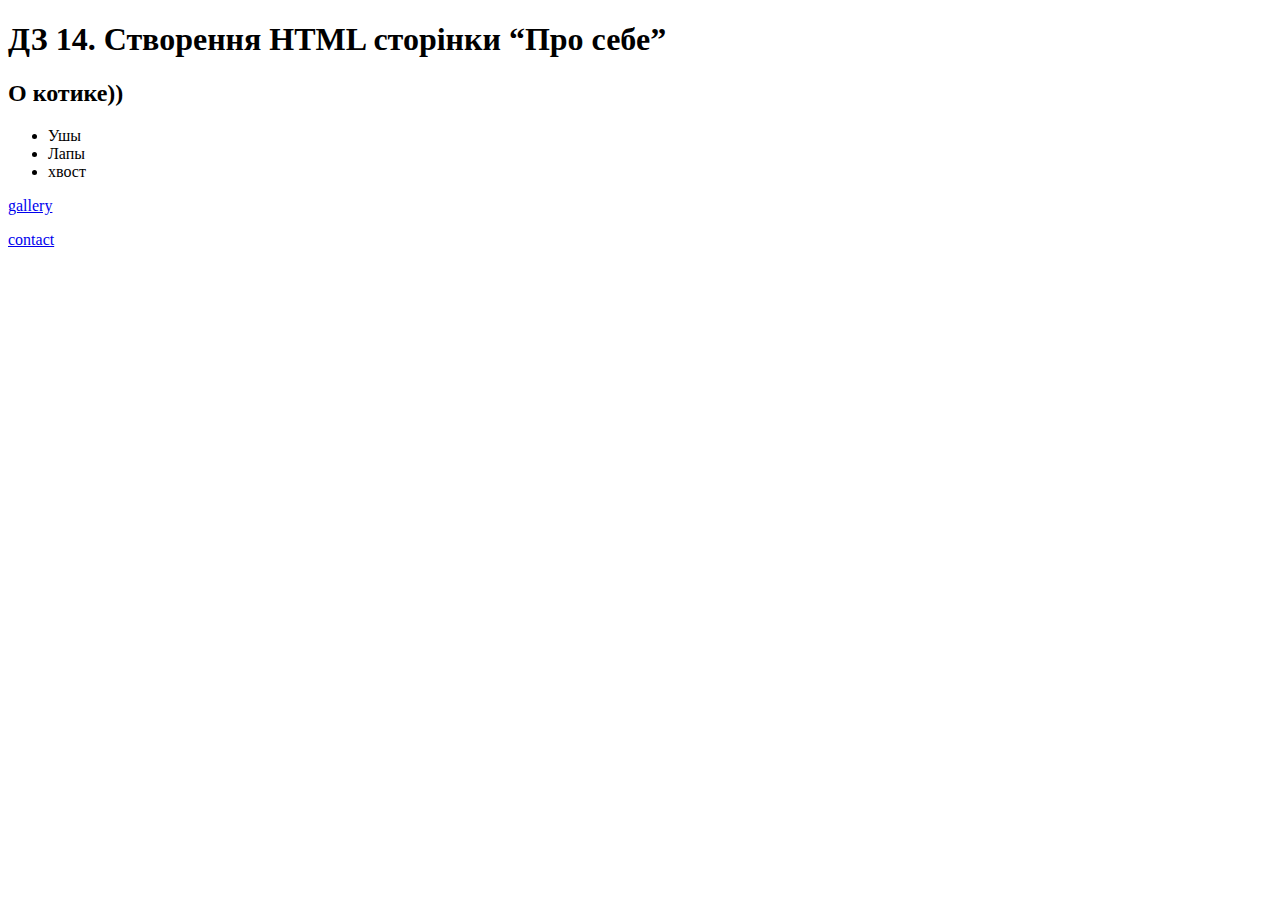
<file: index.html>
<!DOCTYPE html>
<head>
<link rel="stylesheet" href="C:/Users/Володимир/Desktop/HW14 Створення HTML сторінки “Про себе”/HW-14/style/style.css "
</head>
<meta charset="UTF-8">
<title>ДЗ 14. Створення HTML сторінки “Про себе”</title><html>
<body>

<h1>ДЗ 14. Створення HTML сторінки “Про себе”</h1>                                                     
<h2>О котике))</h2>

<ul>
  <li>Ушы</li>
  <li>Лапы</li>
  <li>хвост</li>
</ul>

<a href="C:/Users/Володимир/Desktop/HW14 Створення HTML сторінки “Про себе”/gallery_contact/gallery.html">gallery</a>
<p>
<a href="C:/Users/Володимир/Desktop/HW14 Створення HTML сторінки “Про себе”/gallery_contact/contact.html">contact</a>

</body>
</html>
</file>
